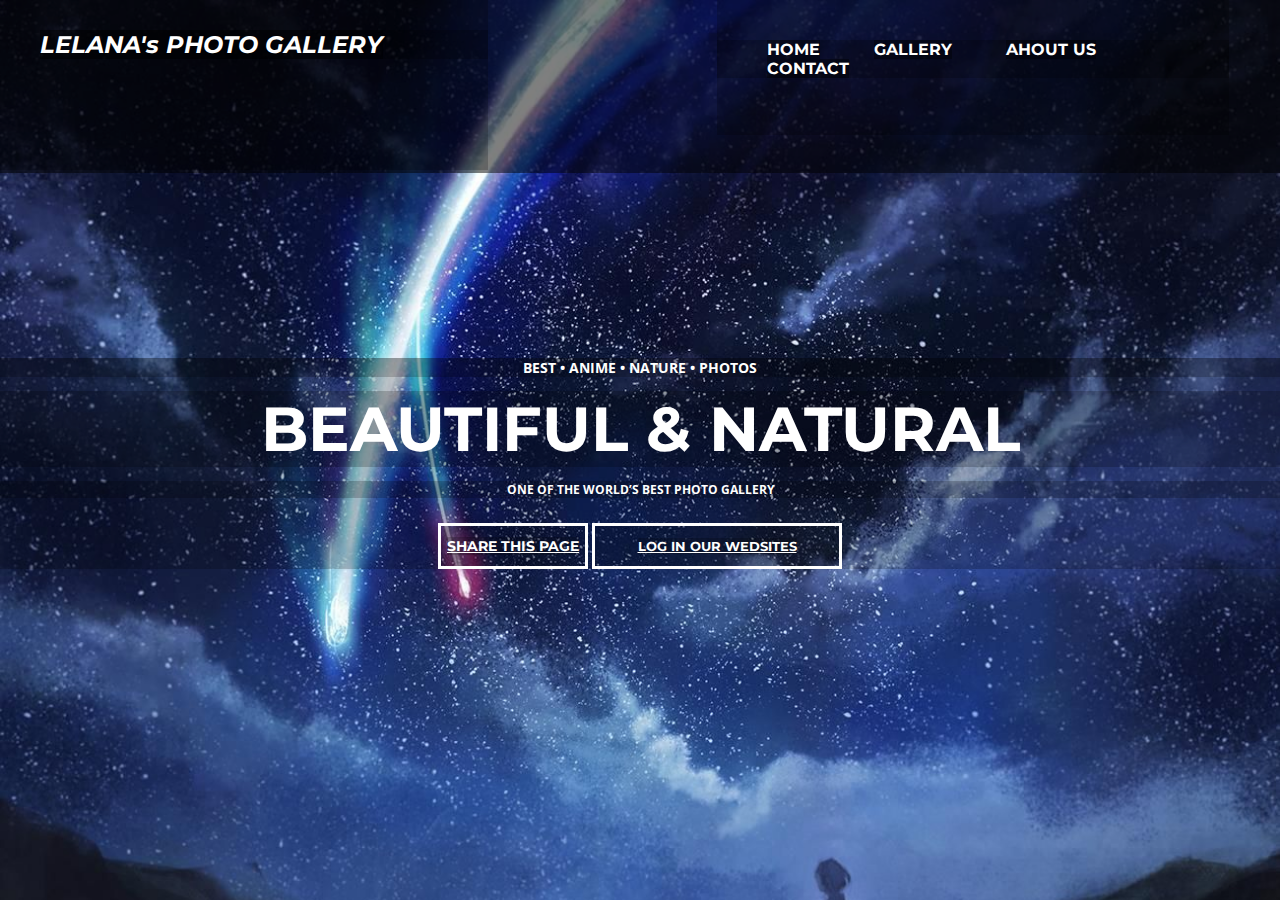
<file: index.htm>
<!DOCTYPE html>
<html>
<head>
	<title>WALLpapers</title>
	
	<link href='http://fonts.googleapis.com/css?family=Montserrat:400,700%7CPT+Serif:400,700,400italic' rel='stylesheet'>

 	<link href="https://fonts.googleapis.com/css?family=Montserrat|Open+Sans" rel="stylesheet">

	 <link rel="stylesheet" href="style.css">
</head>
<body>

	<div class="bgimage">
		<div class="main">

			<div class="first-top">
				<h2><span><i>LELANA's PHOTO GALLERY</i><span></h2>
			</div>
			<div class="second-top">
				<ul>
					<li><a href="index.html">HOME</a></li>
					<li><a href="gallery.html">GALLERY</a></li>
					<li><a href="">AHOUT US</a></li>
					<li><a href="">CONTACT</a></li>
				</ul>
			</div>
		</div>

		<div class="text">
			<h4>  Best • Anime • Nature • Photos </h4>
			<h1> BEAUTIFUL & NATURAL </h1>
			<h3> ONE OF THE WORLD’S BEST PHOTO GALLERY </h3>
			<button id="buttonone"><a href="">share this page
			</a></button>
			<button id="buttontwo"><a href="login.html">Log in our wedsites
			</a></button> 
		</div>

	</div>

</body>
</html>
</file>
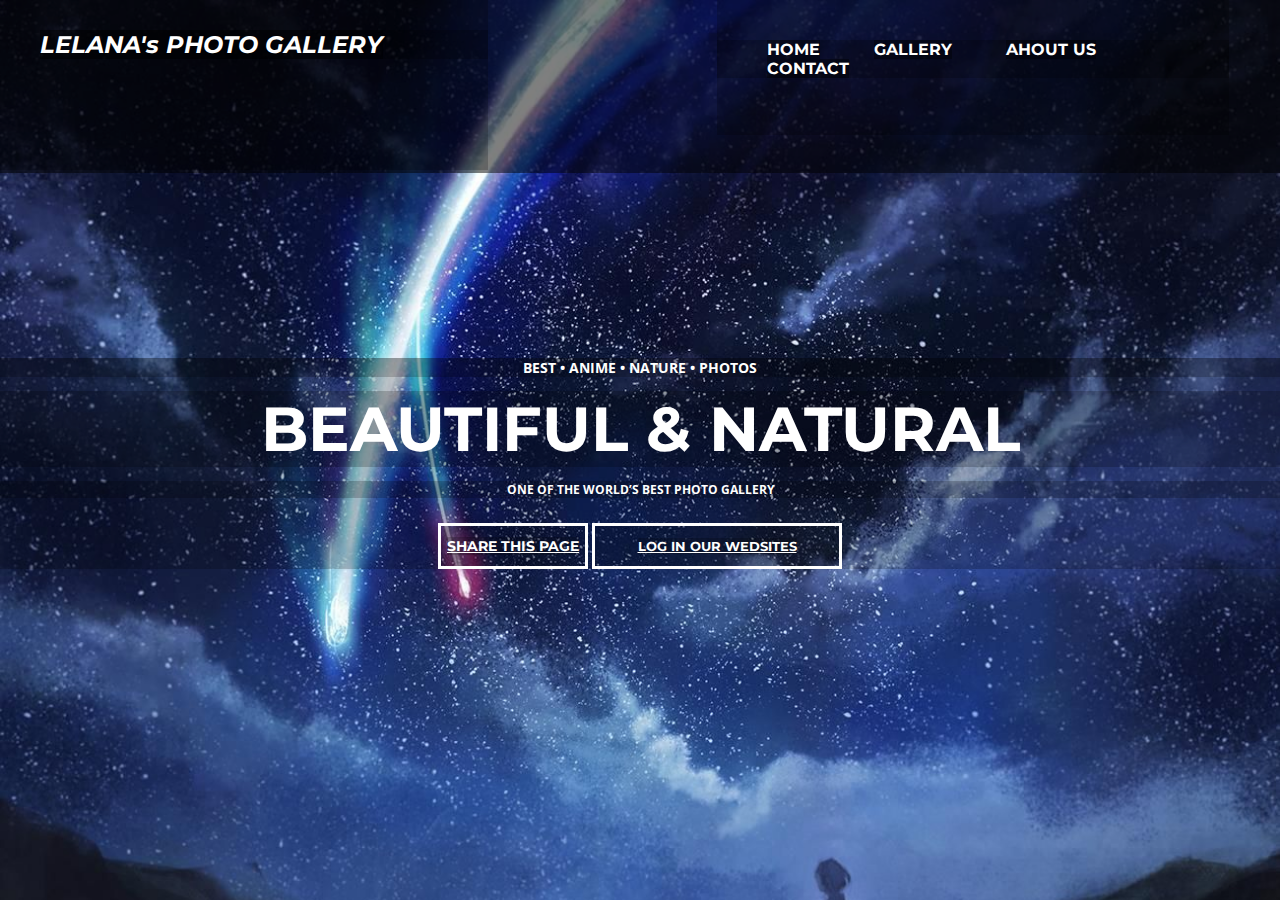
<file: index.html>
<!DOCTYPE html>
<html>
<head>
	<title>WALLpapers</title>
	
	<link href='http://fonts.googleapis.com/css?family=Montserrat:400,700%7CPT+Serif:400,700,400italic' rel='stylesheet'>

 	<link href="https://fonts.googleapis.com/css?family=Montserrat|Open+Sans" rel="stylesheet">

	 <link rel="stylesheet" href="styles/style.css">
</head>
<body>

	<div class="bgimage">
		<div class="main">

			<div class="first-top">
				<h2><span><i>LELANA's PHOTO GALLERY</i><span></h2>
			</div>
			<div class="second-top">
				<ul>
					<li><a href="index.html">HOME</a></li>
					<li><a href="gallery.html">GALLERY</a></li>
					<li><a href="about.html">AHOUT US</a></li>
					<li><a href="contact.html">CONTACT</a></li>
				</ul>
			</div>
		</div>

		<div class="text">
			<h4>  Best • Anime • Nature • Photos </h4>
			<h1> BEAUTIFUL & NATURAL </h1>
			<h3> ONE OF THE WORLD’S BEST PHOTO GALLERY </h3>
			<button id="buttonone"><a href="">share this page
			</a></button>
			<button id="buttontwo"><a href="login.html">Log in our wedsites
			</a></button> 
		</div>

	</div>

</body>
</html>
</file>
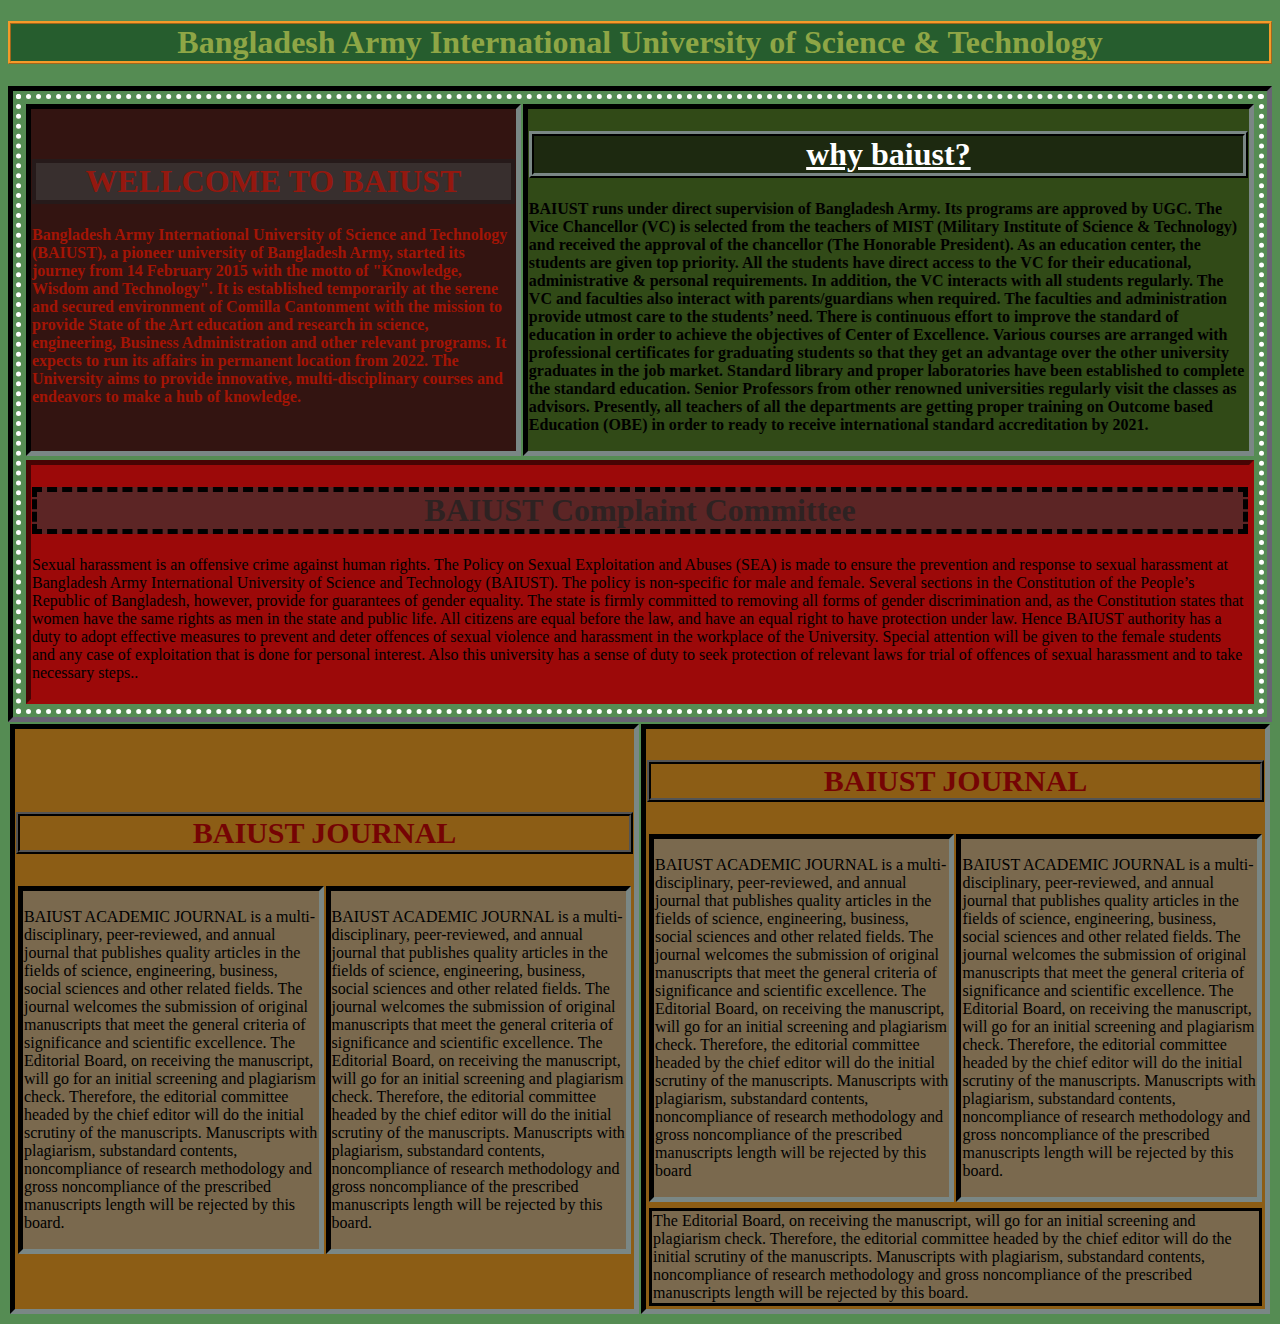
<file: image/index.html>
<!DOCTYPE HTML>
<head>
	<title>BAIUST Websites</title>
</head>
<body style="background-color:#558c53">
		<center><h1 style="border:3px ridge #f59b29;text-align:center;color:#8ea646;background-color:#265d2e">Bangladesh Army International University of Science & Technology</h1></center>
		<table style=" border:5px inset #1c1b1f">   
	 <tr> 
		<td> 
	 <table style=" border:5px dotted white">   
	 <tr> 
		<td>  
<table>   
 <tr><td style="color:black; font-wight:bold; font-size:30; border:5px inset #2e3332;background-color:#331411" > 
 <CENTER><h1 style="color:#94180f;background-color:#382f2e;border:4px solid #261a1a">WELLCOME TO BAIUST</h1></CENTER>
 <p style="color:#a31405"><b>Bangladesh Army International University of Science and Technology (BAIUST), a pioneer university of Bangladesh Army, started its journey from 14 February 2015 with the motto of "Knowledge, Wisdom and Technology". It is established temporarily at the serene and secured environment of Comilla Cantonment with the mission to provide State of the Art education and research in science, engineering, Business Administration and other relevant programs. It expects to run its affairs in permanent location from 2022.

The University aims to provide innovative, multi-disciplinary courses and endeavors to make a hub of knowledge.</b></P>
 
 
 
 </td>
  
 <td style="color:black; font-wight:bold; font-size:30; border:5px inset #2e3332;background-color:#314a17" > 
 <CENTER><h1 style="color:white;background-color:#1d2910;border:5px ridge #2e3332"><u>why baiust?</u></h1></CENTER>
 <p><b>BAIUST runs under direct supervision of Bangladesh Army. Its programs are approved by UGC. The Vice Chancellor (VC) is selected from the teachers of MIST (Military Institute of Science & Technology) and received the approval of the chancellor (The Honorable President).

As an education center, the students are given top priority. All the students have direct access to the VC for their educational, administrative & personal requirements. In addition, the VC interacts with all students regularly. The VC and faculties also interact with parents/guardians when required. The faculties and administration provide utmost care to the students’ need.

There is continuous effort to improve the standard of education in order to achieve the objectives of Center of Excellence. Various courses are arranged with professional certificates for graduating students so that they get an advantage over the other university graduates in the job market. Standard library and proper laboratories have been established to complete the standard education. Senior Professors from other renowned universities regularly visit the classes as advisors. Presently, all teachers of all the departments are getting proper training on Outcome based Education (OBE) in order to ready to receive international standard accreditation by 2021.</b></P></td>
<table><tr>
 <td style="color:#9c0909; font-wight:bold; font-size:30; border:5px inset #9c0909;background-color:#9c0909" > 
 <CENTER><h1 style="color:#2e2222;background-color:#5c2525;border:5px DASHED black">BAIUST Complaint Committee</h1></CENTER>
 <p style="color:black">Sexual harassment is an offensive crime against human rights. The Policy on Sexual Exploitation and Abuses (SEA) is made to ensure the prevention and response to sexual harassment at Bangladesh Army International University of Science and Technology (BAIUST). The policy is non-specific for male and female.
Several sections in the Constitution of the People’s Republic of Bangladesh, however, provide for guarantees of gender equality. The state is firmly committed to removing all forms of gender discrimination and, as the Constitution states that women have the same rights as men in the state and public life. All citizens are equal before the law, and have an equal right to have protection under law.
Hence BAIUST authority has a duty to adopt effective measures to prevent and deter offences of sexual violence and harassment in the workplace of the University. Special attention will be given to the female students and any case of exploitation that is done for personal interest. Also this university has a sense of duty to seek protection of relevant laws for trial of offences of sexual harassment and to take necessary steps..</P></td>
 
 </tr>
 </table>
 </table>
 
 </tr>

	
		</td>
	 </tr>
	 </table>
	 
			<table>  
			<tr> 
			<td style="color:#383d3c; font-wight:bold; font-size:30; border:5px inset #2e3332;background-color:#8c5d15">  
			<table> 
				<tr><p style="text-align:center; font-size:30px;color:#750404;border:ridge black 4px;">
					<b>BAIUST JOURNAL <b>
				</p> 
				<td style="color:black; font-wight:bold; font-size:30; border:5px inset #2e3332;background-color:#7a694e"> 
				<p>  BAIUST ACADEMIC JOURNAL is a multi-disciplinary, peer-reviewed, and annual journal that publishes quality articles in the fields of science, engineering, business, social sciences and other related fields. The journal welcomes the submission of original manuscripts that meet the general criteria of significance and scientific excellence.

The Editorial Board, on receiving the manuscript, will go for an initial screening and plagiarism check. Therefore, the editorial committee headed by the chief editor will do the initial scrutiny of the manuscripts. Manuscripts with plagiarism, substandard contents, noncompliance of research methodology and gross noncompliance of the prescribed manuscripts length will be rejected by this board.
				</p>
				
				
				</td>
				<td  style="color:black; font-wight:bold; font-size:30; border:5px inset #2e3332;background-color:#7a694e"> 
				<p> BAIUST ACADEMIC JOURNAL is a multi-disciplinary, peer-reviewed, and annual journal that publishes quality articles in the fields of science, engineering, business, social sciences and other related fields. The journal welcomes the submission of original manuscripts that meet the general criteria of significance and scientific excellence.

The Editorial Board, on receiving the manuscript, will go for an initial screening and plagiarism check. Therefore, the editorial committee headed by the chief editor will do the initial scrutiny of the manuscripts. Manuscripts with plagiarism, substandard contents, noncompliance of research methodology and gross noncompliance of the prescribed manuscripts length will be rejected by this board.</p>
	
				</td>
				</tr>
				
			<table>
			<table>
			</table>
			
			
			</td>
			
			<td style="color:#383d3c; font-wight:bold; font-size:30; border:5px inset #2e3332;background-color:#8c5d15">  
			<table> 
			   <tr><p style="text-align:center; font-size:30px;color:#750404;border:ridge black 4px;">
					<b>BAIUST JOURNAL <b> 
			   <td style="color:black; font-wight:bold; font-size:30; border:5px inset #2e3332;background-color:#7a694e">  
			   <p>BAIUST ACADEMIC JOURNAL is a multi-disciplinary, peer-reviewed, and annual journal that publishes quality articles in the fields of science, engineering, business, social sciences and other related fields. The journal welcomes the submission of original manuscripts that meet the general criteria of significance and scientific excellence.

The Editorial Board, on receiving the manuscript, will go for an initial screening and plagiarism check. Therefore, the editorial committee headed by the chief editor will do the initial scrutiny of the manuscripts. Manuscripts with plagiarism, substandard contents, noncompliance of research methodology and gross noncompliance of the prescribed manuscripts length will be rejected by this board</p>
			    </td>
				<td style="color:black; font-wight:bold; font-size:30; border:5px inset #2e3332;background-color:#7a694e">
					<p>   BAIUST ACADEMIC JOURNAL is a multi-disciplinary, peer-reviewed, and annual journal that publishes quality articles in the fields of science, engineering, business, social sciences and other related fields. The journal welcomes the submission of original manuscripts that meet the general criteria of significance and scientific excellence.

The Editorial Board, on receiving the manuscript, will go for an initial screening and plagiarism check. Therefore, the editorial committee headed by the chief editor will do the initial scrutiny of the manuscripts. Manuscripts with plagiarism, substandard contents, noncompliance of research methodology and gross noncompliance of the prescribed manuscripts length will be rejected by this board.</p>
				</td>
				
			   </tr>
			   
			<tr>
			<table>
			<tr><td style="border:solid black 3px;color:black;background-color:#7a694e">The Editorial Board, on receiving the manuscript, will go for an initial screening and plagiarism check. Therefore, the editorial committee headed by the chief editor will do the initial scrutiny of the manuscripts. Manuscripts with plagiarism, substandard contents, noncompliance of research methodology and gross noncompliance of the prescribed manuscripts length will be rejected by this board.</td></tr></table></tr>
			</table>
			</td>
			
			</tr>
			
			</table>
			</td>
	 </tr>
	 </table>
	 </table>
	 </table>
	 
	
	 
	 
	 
	 
	 
</body>
</html>
</file>
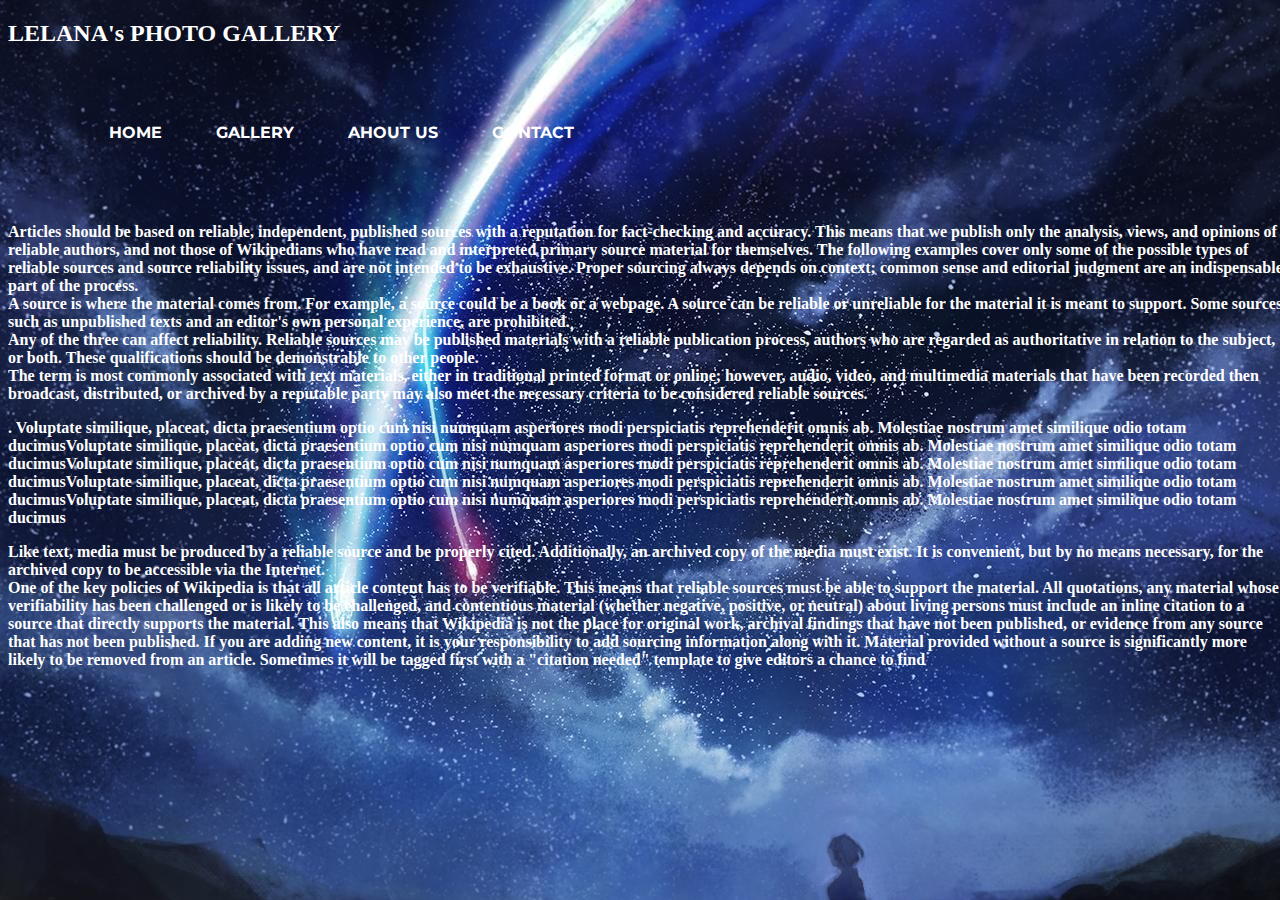
<file: about.html>
<!DOCTYPE html>
<html lang="en">
<head>
    <meta charset="UTF-8">
    <meta http-equiv="X-UA-Compatible" content="IE=edge">
    <meta name="viewport" content="width=device-width, initial-scale=1.0">
    <title>About Information</title>
    <link rel="stylesheet" type="text/css" href="styles/about.css">
	
	<link href='http://fonts.googleapis.com/css?family=Montserrat:400,700%7CPT+Serif:400,700,400italic' rel='stylesheet'>

 <link href="https://fonts.googleapis.com/css?family=Montserrat|Open+Sans" rel="stylesheet">
</head>
<body>
    
<div class="main">

    <div class="first-top">
        <h2>LELANA's PHOTO GALLERY</h2>
    </div>
    <div class="second-top">
        <ul>
            <li><a href="index.html">HOME</a></li>
            <li><a href="gallery.html">GALLERY</a></li>
            <li><a href="about.html">AHOUT US</a></li>
            <li><a href="contact.html">CONTACT</a></li>
        </ul>
    </div>
</div>
    
    <h4>
        Articles should be based on reliable, independent, published sources with a reputation for fact-checking and accuracy. This means that we publish only the analysis, views, and opinions of reliable authors, and not those of Wikipedians who have read and interpreted primary source material for themselves. The following examples cover only some of the possible types of reliable sources and source reliability issues, and are not intended to be exhaustive. Proper sourcing always depends on context; common sense and editorial judgment are an indispensable part of the process.<br>
        A source is where the material comes from. For example, a source could be a book or a webpage. A source can be reliable or unreliable for the material it is meant to support. Some sources, such as unpublished texts and an editor's own personal experience, are prohibited.
       
        <br>
        Any of the three can affect reliability. Reliable sources may be published materials with a reliable publication process, authors who are regarded as authoritative in relation to the subject, or both. These qualifications should be demonstrable to other people.
        <br> The term is most commonly associated with text materials, either in traditional printed format or online; however, audio, video, and multimedia materials that have been recorded then broadcast, distributed, or archived by a reputable party may also meet the necessary criteria to be considered reliable sources.<br><p>. Voluptate similique, placeat, dicta praesentium optio cum nisi numquam asperiores modi perspiciatis reprehenderit omnis ab. Molestiae nostrum amet similique odio totam ducimusVoluptate similique, placeat, dicta praesentium optio cum nisi numquam asperiores modi perspiciatis reprehenderit omnis ab. Molestiae nostrum amet similique odio totam ducimusVoluptate similique, placeat, dicta praesentium optio cum nisi numquam asperiores modi perspiciatis reprehenderit omnis ab. Molestiae nostrum amet similique odio totam ducimusVoluptate similique, placeat, dicta praesentium optio cum nisi numquam asperiores modi perspiciatis reprehenderit omnis ab. Molestiae nostrum amet similique odio totam ducimusVoluptate similique, placeat, dicta praesentium optio cum nisi numquam asperiores modi perspiciatis reprehenderit omnis ab. Molestiae nostrum amet similique odio totam ducimus</p> Like text, media must be produced by a reliable source and be properly cited. Additionally, an archived copy of the media must exist. It is convenient, but by no means necessary, for the archived copy to be accessible via the Internet.<br>
        One of the key policies of Wikipedia is that all article content has to be verifiable. This means that reliable sources must be able to support the material. All quotations, any material whose verifiability has been challenged or is likely to be challenged, and contentious material (whether negative, positive, or neutral) about living persons must include an inline citation to a source that directly supports the material. This also means that Wikipedia is not the place for original work, archival findings that have not been published, or evidence from any source that has not been published.

If you are adding new content, it is your responsibility to add sourcing information along with it. Material provided without a source is significantly more likely to be removed from an article. Sometimes it will be tagged first with a "citation needed" template to give editors a chance to find
    </h4>
   
</body>
</html>
</file>
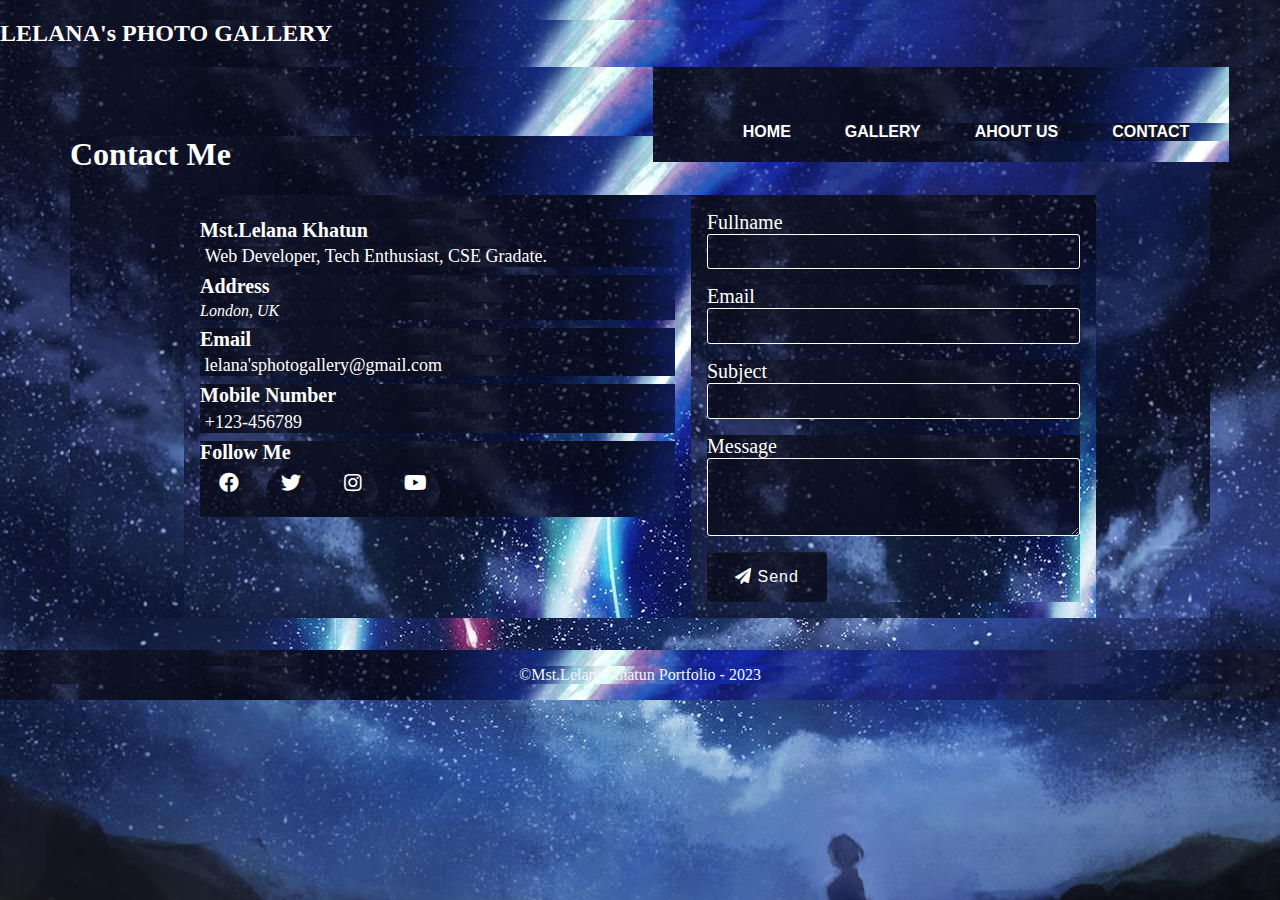
<file: contact.html>
<!DOCTYPE html>
<html lang="en">
<head>
    <meta charset="UTF-8">
    <meta http-equiv="X-UA-Compatible" content="IE=edge">
    <meta name="viewport" content="width=device-width, initial-scale=1.0">
    <title>Contact Us</title>
    <link rel="stylesheet" href="styles/contact.css">
    <link defer rel="stylesheet" href="https://cdnjs.cloudflare.com/ajax/libs/font-awesome/5.1.1/css/all.min.css">
</head>
<body>
  
<div class="main">

  <div class="first-top">
    <h2>LELANA's PHOTO GALLERY</h2>
  </div>
  <div class="second-top">
    <ul>
      <li><a href="index.html">HOME</a></li>
      <li><a href="gallery.html">GALLERY</a></li>
      <li><a href="about.html">AHOUT US</a></li>
      <li><a href="contact.html">CONTACT</a></li>
    </ul>
  </div>
  </div>
    <section id="contact">
        <div class="container contact-container">
          <h1 class="section-title">Contact Me</h1>
          <div class="row">
            <div class="col contact-info">
              <div class="contact-item">
                <h3>Mst.Lelana Khatun</h3>
                <p>Web Developer, Tech Enthusiast, CSE Gradate.</p>
              </div>
              <div class="contact-item">
                <h3>Address</h3>
                <address>London, UK</address>
              </div>
              <div class="contact-item">
                <h3>Email</h3>
                <p>lelana'sphotogallery@gmail.com</p>
              </div>
              <div class="contact-item">
                <h3>Mobile Number</h3>
                <p>+123-456789</p>
              </div>
              <div class="contact-item">
                <h3>Follow Me</h3>
                <a href="#!">
                  <i class="fab fa-facebook"></i>
                </a>
                <a href="#!">
                  <i class="fab fa-twitter"></i>
                </a>
                <a href="#!">
                  <i class="fab fa-instagram"></i>
                </a>
                <a href="#!">
                  <i class="fab fa-youtube"></i>
                </a>
              </div>
            </div>
            <div class="col contact-form">
              <form>
                <div class="form-control">
                  <label for="name" class="form-label">Fullname</label>
                  <input type="text" id="name" class="form-input" />
                </div>
                <div class="form-control">
                  <label for="email" class="form-label">Email</label>
                  <input type="email" id="email" class="form-input" />
                </div>
                <div class="form-control">
                  <label for="name" class="form-label">Subject</label>
                  <input type="text" id="subject" class="form-input" />
                </div>
                <div class="form-control">
                  <label for="name" class="form-label">Message</label>
                  <textarea id="message" rows="3" class="form-input"></textarea>
                </div>
                <button type="submit" class="btn btn-primary form-btn">
                  <i class="fas fa-paper-plane"></i>
                  Send
                </button>
              </form>
            </div>
          </div>
        </div>
      </section>
    
      <!-- footer -->
      <footer>
        <p class="footer-text">&copy;Mst.Lelana Khatun Portfolio - 2023</p>
      </footer>
    </body>
    </html>
        
</body>
</html>
</file>
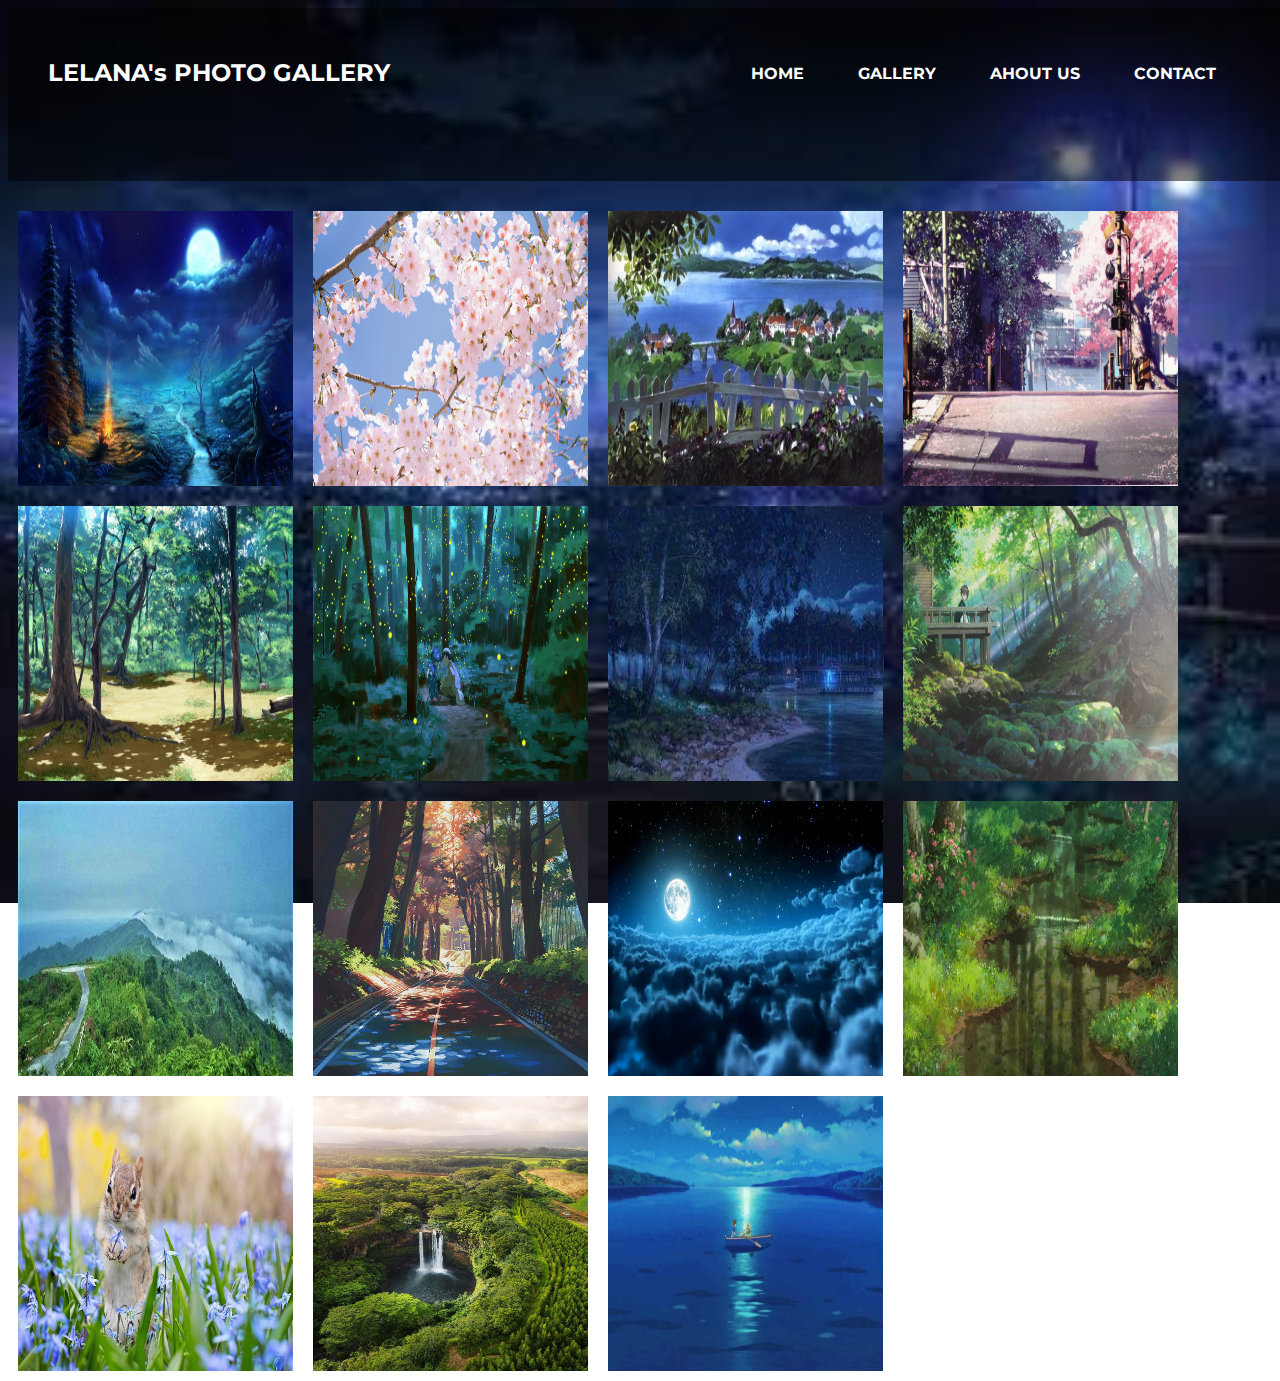
<file: gallery.html>
<html>

<head>
	<title>GALLERY</title>
	<link rel="stylesheet" type="text/css" href="styles/gstyle.css">
	
	<link href='http://fonts.googleapis.com/css?family=Montserrat:400,700%7CPT+Serif:400,700,400italic' rel='stylesheet'>

 <link href="https://fonts.googleapis.com/css?family=Montserrat|Open+Sans" rel="stylesheet">
 
</head>

<body>

<div class="main">

<div class="first-top">
	<h2>LELANA's PHOTO GALLERY</h2>
</div>
<div class="second-top">
	<ul>
		<li><a href="index.html">HOME</a></li>
		<li><a href="gallery.html">GALLERY</a></li>
		<li><a href="about.html">AHOUT US</a></li>
		<li><a href="contact.html">CONTACT</a></li>
	</ul>
</div>
</div>

<div class="gallery">
		<div>
		<img src="image/Wallpaper/pic1.jpg" alt="no-image"/> 
		</div>
		
		<div>
		<img src="image/Wallpaper/pic2.jpg" alt="no-image"/>
		</div>
		
		<div>
		<img src="image/Wallpaper/pic3.jpg" alt="no-image"/>
		</div>
		
		<div>
		<img src="image/Wallpaper/pic4.jpg" alt="no-image"/>
		</div>
		
		<div>
		<img src="image/Wallpaper/pic5.jpg" alt="no-image"/>
		</div>
		
		<div>
		<img src="image/Wallpaper/pic6.jpg" alt="no-image"/>
		</div>
		
		<div>
		<img src="image/Wallpaper/pic8.jpg" alt="no-image"/>
		</div>
		
		<div>
		<img src="image/Wallpaper/pic9.jpg" alt="no-image"/>
		</div>
		
		<div>
		<img src="image/Wallpaper/pic10.jpg" alt="no-image"/>
		</div>
		
		<div>
		<img src="image/Wallpaper/pic11.jpg" alt="no-image"/>
		</div>
		
		<div>
		<img src="image/Wallpaper/pic12.jpg" alt="no-image"/>
		</div>
		
		<div>
		<img src="image/Wallpaper/pic13.jpg" alt="no-image"/>
		</div>
		
		<div>
		<img src="image/Wallpaper/pic14.jpg" alt="no-image"/>
		</div>
		
		<div>
		<img src="image/Wallpaper/pic15.jpg" alt="no-image"/>
		</div>
		
		<div>
		<img src="image/Wallpaper/pic17.jpg" alt="no-image"/>
		</div>
		
	</div>

</body>
</html>
</file>
<file: style.css>
* {
  margin: 0px;
  padding: 0px;
  background-color: rgba(0, 0, 0, 0.2);
  color: white;
}

.bgimage {
  background-image: url('image/pic6.jpg');
  background-size: 100% 110%;
  width: 100%;
  height: 100vh;
}

.main {
  width: 100%;
  height: 173px;
  color: white;
  background-color: rgba(0, 0, 0, 0.5);
  margin-bottom: 20px;
}

.first-top {
  padding-left: 40px;
  width: 35%;
  height: 140px;
  padding-top: 30px;
  float: left;
  font-family: 'Montserrat', sans-serif;
}
.first-top h2:hover {
  color: #86a0ba;
}

.second-top {
  float: right;
  overflow: hidden;
  width: 40%;
  height: 95px;
  margin-right: 4%;
  padding-top: 40px;
}

.second-top ul li {
  list-style: none;
  display: inline-block;
  margin-left: 50px;
  font-family: 'Montserrat', sans-serif;
  color: white;
}
.second-top ul li:hover {
  background-color: gray;
  overflow: none;
}

.second-top ul li a {
  text-decoration: none;
  font-family: 'Montserrat', sans-serif;
  color: white;
  font-weight: bold;
}

.text {
  width: 100%;
  margin-top: 185px;
  text-transform: uppercase;
  text-align: center;
  color: white;
}

.text h4 {
  font-size: 14px;
  font-family: 'Open Sans', sans-serif;
}

.text h1 {
  font-size: 62px;
  font-family: 'Montserrat', sans-serif;
  font-weight: 700px;
  margin: 14px 0px;
}

.text h3 {
  font-size: 12px;
  font-family: 'Open Sans', sans-serif;
}

#buttonone {
  background-color: none;
  border: none;
  font-size: 14px;
  font-weight: bold;
  text-transform: uppercase;
  line-height: 40px;
  width: 150px;
  font-family: 'Montserrat', sans-serif;
  margin-top: 25px;
  border: 3px solid white;
}

#buttonone:hover {
  background-color: #312233;
}

#buttontwo {
  background-color: none;
  border: none;
  font-family: 'Montserrat', sans-serif;
  text-transform: uppercase;
  font-weight: bold;
  line-height: 40px;
  border: 3px solid white;
  width: 250px;
  color: white;
}
#buttontwo:hover {
  background-color: #312233;
}
</file>
<file: styles/style.css>
* {
  margin: 0px;
  padding: 0px;
  background-color: rgba(0, 0, 0, 0.2);
  color: white;
}

.bgimage {
  background-image: url('../image/pic6.jpg');
  background-size: 100% 110%;
  width: 100%;
  height: 100vh;
}

.main {
  width: 100%;
  height: 173px;
  color: white;
  background-color: rgba(0, 0, 0, 0.5);
  margin-bottom: 20px;
}

.first-top {
  padding-left: 40px;
  width: 35%;
  height: 140px;
  padding-top: 30px;
  float: left;
  font-family: 'Montserrat', sans-serif;
}
.first-top h2:hover {
  color: #86a0ba;
}

.second-top {
  float: right;
  overflow: hidden;
  width: 40%;
  height: 95px;
  margin-right: 4%;
  padding-top: 40px;
}

.second-top ul li {
  list-style: none;
  display: inline-block;
  margin-left: 50px;
  font-family: 'Montserrat', sans-serif;
  color: white;
}
.second-top ul li:hover {
  background-color: gray;
  overflow: none;
}

.second-top ul li a {
  text-decoration: none;
  font-family: 'Montserrat', sans-serif;
  color: white;
  font-weight: bold;
}

.text {
  width: 100%;
  margin-top: 185px;
  text-transform: uppercase;
  text-align: center;
  color: white;
}

.text h4 {
  font-size: 14px;
  font-family: 'Open Sans', sans-serif;
}

.text h1 {
  font-size: 62px;
  font-family: 'Montserrat', sans-serif;
  font-weight: 700px;
  margin: 14px 0px;
}

.text h3 {
  font-size: 12px;
  font-family: 'Open Sans', sans-serif;
}

#buttonone {
  background-color: none;
  border: none;
  font-size: 14px;
  font-weight: bold;
  text-transform: uppercase;
  line-height: 40px;
  width: 150px;
  font-family: 'Montserrat', sans-serif;
  margin-top: 25px;
  border: 3px solid white;
}

#buttonone:hover {
  background-color: #312233;
}

#buttontwo {
  background-color: none;
  border: none;
  font-family: 'Montserrat', sans-serif;
  text-transform: uppercase;
  font-weight: bold;
  line-height: 40px;
  border: 3px solid white;
  width: 250px;
  color: white;
}
#buttontwo:hover {
  background-color: #312233;
}
</file>
<file: styles/about.css>
body{
    background-image: url('../image/pic6.jpg');
	
    color: white;
    width: 100%;
	} 

.first-top:hover{
	color:#86a0ba;
}
.second-top {
    text-align: center;
	float:center;
	overflow:hidden;
	width:45%;
	height:95px;
	margin-right:4%;
	padding-top:40px;
}

.second-top ul li{
	list-style: none;
	display: inline-block;
	margin-left:50px;
	font-family: 'Montserrat', sans-serif;
	color: white;
}
.second-top ul li:hover{
	background-color:gray;
	overflow:none;
}

.second-top ul li a{
	text-decoration:none;
	font-family: 'Montserrat', sans-serif;
	color:white;
	font-weight: bold;
}
</file>
<file: styles/contact.css>
@import url(https://fonts.googleapis.com/css?family=Poppins:100,100italic,200,200italic,300,300italic,regular,italic,500,500italic,600,600italic,700,700italic,800,800italic,900,900italic);

* {
  background-image: url('../image/pic6.jpg');
  box-sizing: border-box;
  scroll-behavior: smooth;
  color: white;
}

body {
  
  margin: 0;
  padding: 0;
  width: 100%;
  background-color: #f0f5f6;
}
.second-top {
	float:right;
	overflow:hidden;
	width:45%;
	height:95px;
	margin-right:4%;
	padding-top:40px;
}

.second-top ul li{
	list-style: none;
	display: inline-block;
	margin-left:50px;
	font-family: 'Montserrat', sans-serif;
	color:white;
}
.second-top ul li:hover{
	background-color:gray;
	overflow:none;
}

.second-top ul li a{
	text-decoration:none;
	font-family: 'Montserrat', sans-serif;
	color:white;
	font-weight: bold;
}

/* layout */
.container {
  max-width: 1140px;
  margin: auto;
}

.row {
  display: flex;
  justify-content: center;
  align-items: center;
}

.col {
  padding: 1rem;
}

/* defaults */
.title {
  font-size: 2rem;
  font-weight: 600;
}

.btn {
  color: #fefefe;
  text-align: center;
  vertical-align: middle;
  background-color: transparent;
  border: 1px solid transparent;
  border-radius: 0.25rem;
  font-size: 1rem;
  line-height: 1.5;
  padding: 0.375rem 0.75rem;
  letter-spacing: 1px;
  cursor: pointer;
  text-decoration: none;
  transition: all 0.3s ease-in;
  -webkit-transition: all 0.2s ease-in;
  -moz-transition: all 0.3s ease-in;
  -ms-transition: all 0.3s ease-in;
  -o-transition: all 0.3s ease-in;
}

.btn-primary {
  background-color: white;
}

.btn-primary:hover {
  background-color: green;
}
.btn-secondary {
  background-color: white;
}

.btn-secondary:hover {
  background-color: white;
}

/* navbar */
.navbar {
  position: fixed;
  top: 0;
  left: 0;
  background-color: white;
  width: 100%;
  z-index: 99;
  box-shadow: 4px 0 8px rgba(0, 0, 0, 0.5);
}

.navbar-container {
  display: flex;
  justify-content: space-between;
  align-items: center;
}

.nav-brand {
  font-size: 1.75rem;
  font-weight: 700;
  text-decoration: none;
  color: #fefefe;
  background-color: #51c4d3;
  padding: 1px 4px;
  margin: 6px 0;
  border: 1px solid #fefefe;
  border-right-width: 5px;
  border-bottom-width: 5px;
}

.nav-menu {
  display: none;
}

.nav-items {
  display: flex;
}

.nav-items li {
  list-style: none;
}

.nav-item .nav-link {
  text-decoration: none;
  color: #f0f5f6;
  font-weight: 500;
  padding: 0.5rem 1rem;
  transition: background-color 0.19s ease-in;
}

.nav-link:hover {
  background-color: #51c4d3;
  color: #fefefe;
  border-radius: 3px;
  -webkit-border-radius: 3px;
  -moz-border-radius: 3px;
  -ms-border-radius: 3px;
  -o-border-radius: 3px;
}

#nav-toggle {
  display: none;
}

#nav-close {
  display: none;
}


/* contact */
#contact {
  padding: 3rem 0 2rem;
}

.contact-container .row {
  align-items: flex-start;
  width: 80%;
  margin: auto;
}
.contact-container .col {
  flex-grow: 1;
}

.form-control {
  margin-bottom: 1rem;
}

.form-label,
.form-input {
  width: 100%;
  display: block;
}
.form-label {
  font-size: 1.25rem;
}
.form-input {
  padding: 0.4rem;
  font-size: 1.125rem;
  border: 1px solid white;
  border-radius: 3px;
  -webkit-border-radius: 3px;
  -moz-border-radius: 3px;
  -ms-border-radius: 3px;
  -o-border-radius: 3px;
}

.form-btn {
  width: 120px;
  padding: 12px 6px;
}

.contact-item h3 {
  margin: 0.5rem 0 0.2rem;
  font-size: 1.25rem;
  color: white;
}

.contact-item p {
  color: white;
  font-size: 1.125rem;
  margin: 0.3rem;
}

.contact-item a {
  text-decoration: none;
  color: #f0f5f6;
  background-color: white;
  text-align: center;
  padding: 3px 2px;
  width: 50px;
  height: 50px;
  display: inline-block;
  margin: 0 4px;
  font-size: 1.25rem;
  border-radius: 50%;
  transition: 0.2s ease-in;
}

.contact-item a i {
  vertical-align: bottom;
}

.contact-item a:hover {
  background-color: green;
}

footer {
  padding: 1rem 0;
  background-color: white;
}

.footer-text {
  color: #f0f5f6;
  margin: 0;
  text-align: center;
}

/* animations */
.fadeIn {
  animation-name: fadeIn;
  -webkit-animation-name: fadeIn;

  animation-duration: 0.9s;
  -webkit-animation-duration: 0.9s;

  animation-timing-function: ease-in-out;
  -webkit-animation-timing-function: ease-in-out;

  visibility: visible !important;
}

@keyframes fadeIn {
  0% {
    transform: scale(0);
    opacity: 0;
  }
  60% {
    transform: scale(1.1);
  }
  80% {
    transform: scale(0.9);
    opacity: 1;
  }
  100% {
    transform: scale(1);
    opacity: 1;
  }
}

@-webkit-keyframes fadeIn {
  0% {
    -webkit-transform: scale(0);
    opacity: 0;
  }
  60% {
    -webkit-transform: scale(1.1);
  }
  80% {
    -webkit-transform: scale(0.9);
    opacity: 1;
  }
  100% {
    -webkit-transform: scale(1);
    opacity: 1;
  }
}

.stretchRight {
  animation-name: stretchRight;
  -webkit-animation-name: stretchRight;

  animation-duration: 1s;
  -webkit-animation-duration: 1s;

  animation-timing-function: ease-out;
  -webkit-animation-timing-function: ease-out;

  transform-origin: 0% 0%;
  -ms-transform-origin: 0% 0%;
  -webkit-transform-origin: 0% 0%;
}

@keyframes stretchRight {
  0% {
    transform: scaleX(0.3);
  }
  40% {
    transform: scaleX(1.02);
  }
  60% {
    transform: scaleX(0.98);
  }
  80% {
    transform: scaleX(1.01);
  }
  100% {
    transform: scaleX(1);
  }
}

/* media queries */
@media only screen and (max-width: 1140px) {
  .container {
    padding: 0 32px;
  }
}
@media only screen and (max-width: 768px) {
  .row {
    flex-wrap: wrap;
  }

  #navigation {
    padding: 0;
  }

  /* about */

  .hero-container .col {
    padding: 0 1rem;
  }

  .hero-image {
    margin: 1rem;
    text-align: center;
  }

  .hero-image img {
    width: 70%;
  }

  .hero-content h1 {
    margin: 0.5rem 0;
  }

  /* skill */
  .skill-container .row {
    align-items: center;
    flex-direction: column;
  }

  .skill-container .col {
    flex-basis: 100%;
    width: 100%;
  }

  .skill-col {
    flex-basis: 100%;
    width: 100%;
  }

  .skill-img {
    text-align: center;
  }
  .skill-img img {
    width: 70%;
  }

  /* project */
  .project-container .row {
    flex-direction: column;
    align-items: center;
  }

  /* clients */
  .c-box-container {
    flex-wrap: wrap;
  }

  .client-box:nth-child(2) {
    order: 2;
  }

  /* contact */
  .contact-container .row {
    width: 100%;
  }
}

@media only screen and (max-width: 500px) {
  .container {
    padding: 0 16px;
  }

  section {
    padding: 1rem 0 !important;
  }

  .section-title {
    font-size: 1.5rem;
    margin: 0.5rem 0;
  }

  /* navbar */
  .navbar-container {
    flex-wrap: wrap;
  }

  .nav-menu {
    display: inline-block;
  }

  .nav-items {
    display: none;
    padding: 0;
  }

  #nav-toggle:checked ~ label #nav-open {
    display: none;
  }

  #nav-toggle:checked ~ label #nav-close {
    display: inline-block;
  }

  #nav-toggle:checked ~ .nav-items {
    flex-basis: 100%;
    display: flex;
    flex-direction: column;
    align-items: center;
    justify-content: center;
  }

  .nav-item {
    width: 70%;
  }

  .nav-link {
    display: block;
    text-align: center;
  }

  /* about */
  .hero-content .title {
    font-size: 1.75rem;
  }
  .hero-image {
    margin: 0;
    padding: 0;
  }
  .hero-image img {
    width: 100%;
  }

  /* skill */
  .skill-container .col {
    padding: 0;
  }

  .skill-content {
    padding: 1rem;
  }

  .skill-img {
    padding: 1.5rem;
  }
  .skill-img img {
    width: 100%;
  }

  /* project */

  /* contact */
  .form-label {
    font-size: 1.125rem;
  }
  .form-input {
    font-size: 1rem;
    padding: 0.3rem;
  }
  .contact-item h3 {
    font-size: 1.125rem;
  }
  .contact-item p {
    font-size: 1rem;
  }
}
</file>
<file: styles/gstyle.css>
body{
	margin:none;
	padding:none;
	width:100%;
	background-image: url('../image/bg/bgimage.jfif');
	background-attachment: fixed;
	background-position: center;
	background-repeat: no-repeat;
	background-size:cover;
}

.main{
	width:100%;
	height:173px;
	color:white;
	background-color: rgba(0,0,0,0.5);
	margin-bottom:20px;
}

.first-top {
	padding-left:40px;
	width:35%;
	height:140px;
	padding-top:30px;
	float:left;
	font-family: 'Montserrat', sans-serif;
}
.first-top:hover{
	color:#86a0ba;
}
.second-top {
	float:right;
	overflow:hidden;
	width:45%;
	height:95px;
	margin-right:4%;
	padding-top:40px;
}

.second-top ul li{
	list-style: none;
	display: inline-block;
	margin-left:50px;
	font-family: 'Montserrat', sans-serif;
	color:white;
}
.second-top ul li:hover{
	background-color:gray;
	overflow:none;
}

.second-top ul li a{
	text-decoration:none;
	font-family: 'Montserrat', sans-serif;
	color:white;
	font-weight: bold;
}

.galary{

	overflow:hidden;
}
.gallery img{
	width:275px;
	height:275px;
	float:left;
	padding:10px;
	overflow:hidden;
	margin-left:
}

.gallery img:hover{
	background-color:gray;
	width:225px;
	height:225px;
	float:left;
	padding:20px;
	
}
</file>
